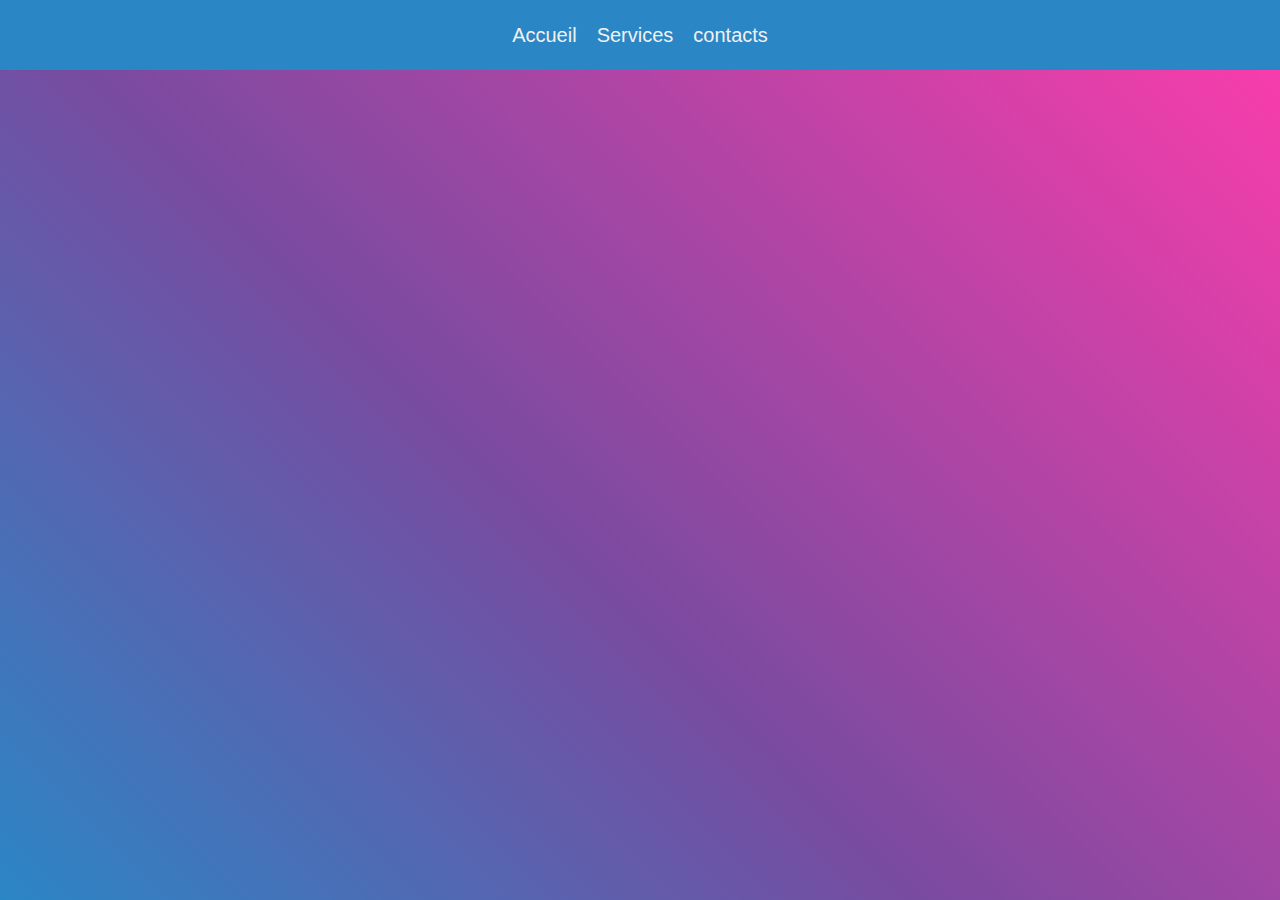
<file: index.html>
<!DOCTYPE html>
<html lang="fr">
	<head>
		<meta charset="UTF-8" />
		<meta http-equiv="X-UA-Compatible" content="IE=edge" />
		<meta name="viewport" content="width=device-width, initial-scale=1.0" />
		<link rel="stylesheet" href="./css/style.css" />
		<title>Nav-bar</title>
	</head>
	<body>
		<nav>
			<ul class="liste">
				<li class="items">Accueil</li>
				<li class="items">Services</li>
				<li class="items">contacts</li>
			</ul>
			<button class="btn-responsive">MENU</button>
		</nav>

		<script src="./js/app.js"></script>
	</body>
</html>
</file>
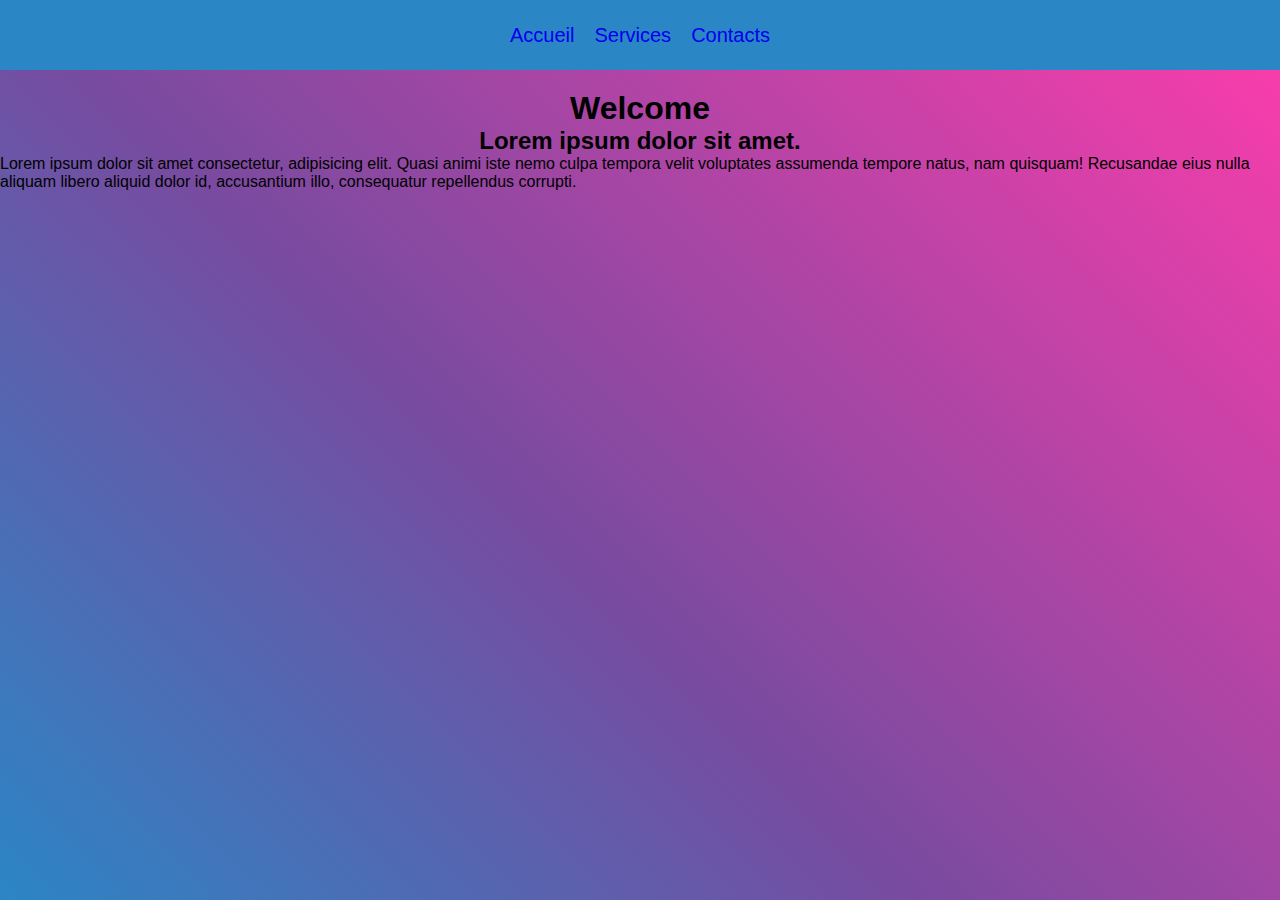
<file: accueil.html>
<!DOCTYPE html>
<html lang="en">
	<head>
		<meta charset="UTF-8" />
		<meta http-equiv="X-UA-Compatible" content="IE=edge" />
		<meta name="viewport" content="width=device-width, initial-scale=1.0" />
		<link rel="stylesheet" href="./css/style.css" />
		<title>Accueil</title>
	</head>
	<body>
		<nav>
			<ul class="liste">
				<li class="items"><a href="./accueil.html">Accueil</a></li>
				<li class="items"><a href="./services.html">Services</a></li>
				<li class="items"><a href="./contact.html">Contacts</a></li>
			</ul>
			<button class="btn-responsive">MENU</button>
		</nav>

		<h1>Welcome</h1>

		<main>
			<h2>Lorem ipsum dolor sit amet.</h2>
			<p>
				Lorem ipsum dolor sit amet consectetur, adipisicing elit. Quasi animi iste nemo culpa tempora velit
				voluptates assumenda tempore natus, nam quisquam! Recusandae eius nulla aliquam libero aliquid dolor id,
				accusantium illo, consequatur repellendus corrupti.
			</p>
		</main>
		<script src="./js/app.js"></script>
	</body>
</html>
</file>
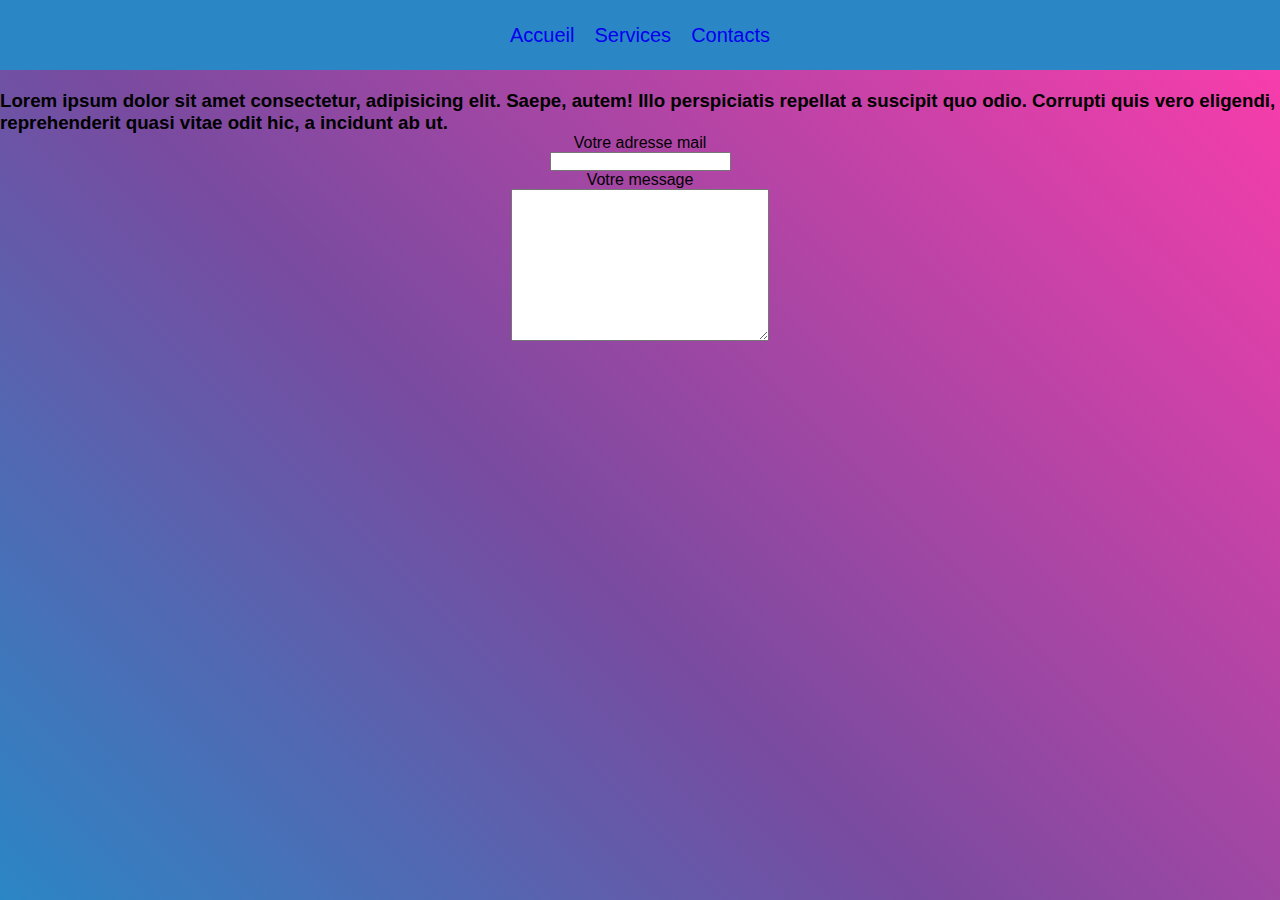
<file: contact.html>
<!DOCTYPE html>
<html lang="en">
	<head>
		<meta charset="UTF-8" />
		<meta http-equiv="X-UA-Compatible" content="IE=edge" />
		<meta name="viewport" content="width=device-width, initial-scale=1.0" />
		<link rel="stylesheet" href="./css/style.css" />
		<title>Contacts</title>
	</head>
	<body>
		<nav>
			<ul class="liste">
				<li class="items"><a href="./accueil.html">Accueil</a></li>
				<li class="items"><a href="./services.html">Services</a></li>
				<li class="items"><a href="./contact.html">Contacts</a></li>
			</ul>
			<button class="btn-responsive">MENU</button>
		</nav>

		<main>
			<h3>
				Lorem ipsum dolor sit amet consectetur, adipisicing elit. Saepe, autem! Illo perspiciatis repellat a
				suscipit quo odio. Corrupti quis vero eligendi, reprehenderit quasi vitae odit hic, a incidunt ab ut.
			</h3>
			<form action="">
				<label for="">Votre adresse mail</label>
				<input type="text" />
				<label for="">Votre message</label>
				<textarea name="" id="" cols="30" rows="10"></textarea>
			</form>
		</main>
		<script src="./js/app.js"></script>
	</body>
</html>
</file>
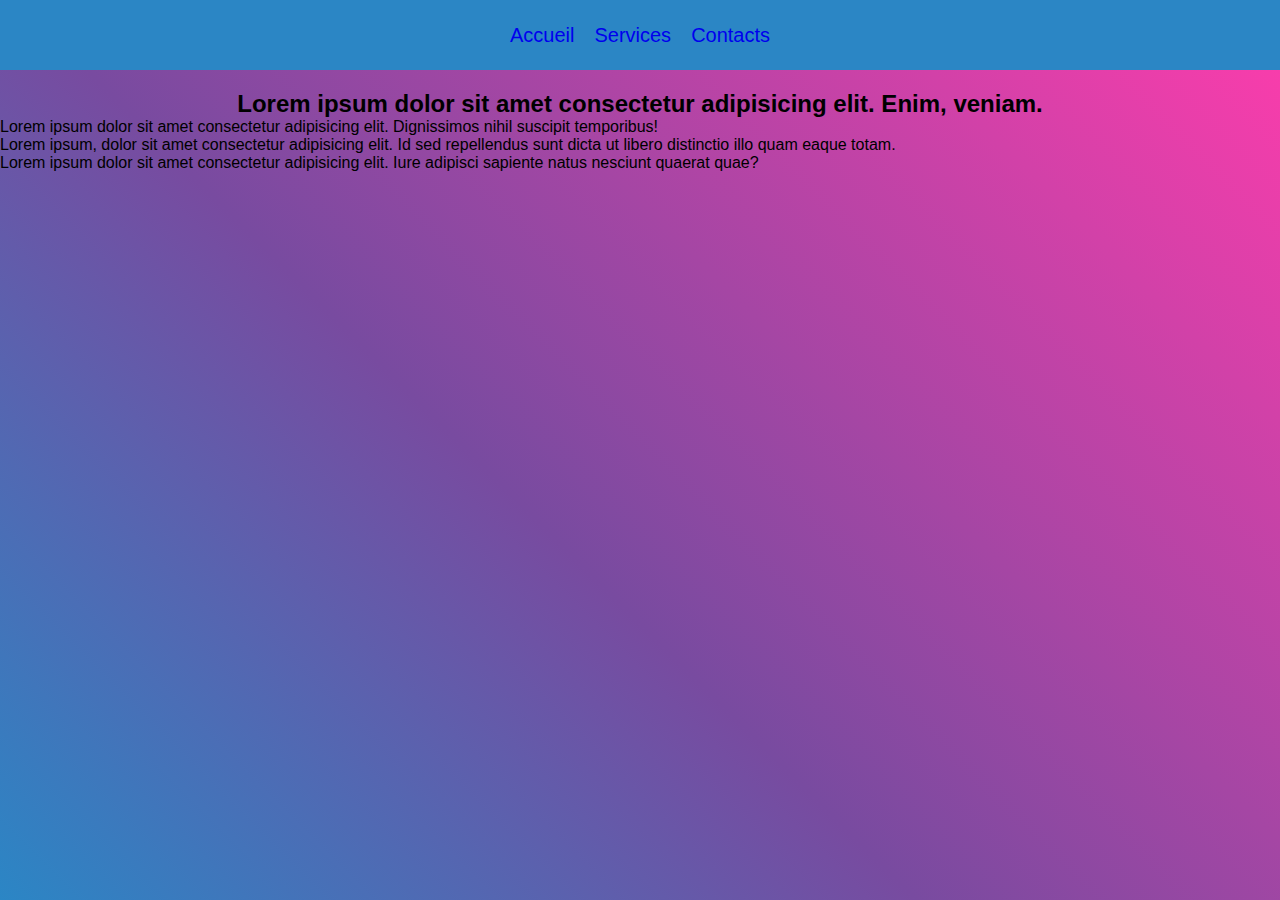
<file: services.html>
<!DOCTYPE html>
<html lang="en">
	<head>
		<meta charset="UTF-8" />
		<meta http-equiv="X-UA-Compatible" content="IE=edge" />
		<meta name="viewport" content="width=device-width, initial-scale=1.0" />
		<link rel="stylesheet" href="./css/style.css" />
		<title>Services</title>
	</head>
	<body>
		<nav>
			<ul class="liste">
				<li class="items"><a href="./accueil.html">Accueil</a></li>
				<li class="items"><a href="./services.html">Services</a></li>
				<li class="items"><a href="./contact.html">Contacts</a></li>
			</ul>
			<button class="btn-responsive">MENU</button>
		</nav>

		<main>
			<h2>Lorem ipsum dolor sit amet consectetur adipisicing elit. Enim, veniam.</h2>
			<p>Lorem ipsum dolor sit amet consectetur adipisicing elit. Dignissimos nihil suscipit temporibus!</p>
			<p>
				Lorem ipsum, dolor sit amet consectetur adipisicing elit. Id sed repellendus sunt dicta ut libero
				distinctio illo quam eaque totam.
			</p>
			<p>
				Lorem ipsum dolor sit amet consectetur adipisicing elit. Iure adipisci sapiente natus nesciunt quaerat
				quae?
			</p>
		</main>
		<script src="./js/app.js"></script>
	</body>
</html>
</file>
<file: css/style.css>
/* reset css */
*,
::before,
::after {
	box-sizing: border-box;
	margin: 0;
	padding: 0;
}
body {
	background-color: #ff3cac;
	background-image: linear-gradient(225deg, #ff3cac 0%, #784ba0 58%, #2b86c5 100%);

	height: 100vh;
	font-family: Arial, Helvetica, sans-serif;
}

nav {
	width: 100%;
	height: 70px;
	background: #2b86c5;
	position: relative;
	color: #f1f1f1;
	margin-bottom: 20px;
}

.liste {
	height: 100%;
	list-style-type: none;
	display: flex;
	justify-content: center;
	align-items: center;
}
.items {
	margin: 0 10px;
	font-size: 20px;
}

.btn-responsive {
	position: absolute;
	right: 20px;
	top: 20px;
	padding: 5px;
	display: none;
}

@media screen and (max-width: 650px) {
	.liste {
		flex-direction: column;
		position: relative;
		top: 70px;
		height: 210px;
		background: #333;
		display: none;
	}

	/* permet de donner des prop a un element ayant les classes liste et show */
	.liste.show {
		display: block;
	}
	.items {
		height: 70px;
		width: 100%;
		text-align: center;
		line-height: 70px;
	}
	.btn-responsive {
		display: block;
	}
}
a {
	text-decoration: none;
}

h1,
h2,
h3 {
	display: flex;
	justify-content: center;
	align-items: center;
}
form {
	display: flex;
	align-items: center;
	flex-direction: column;
}
</file>
